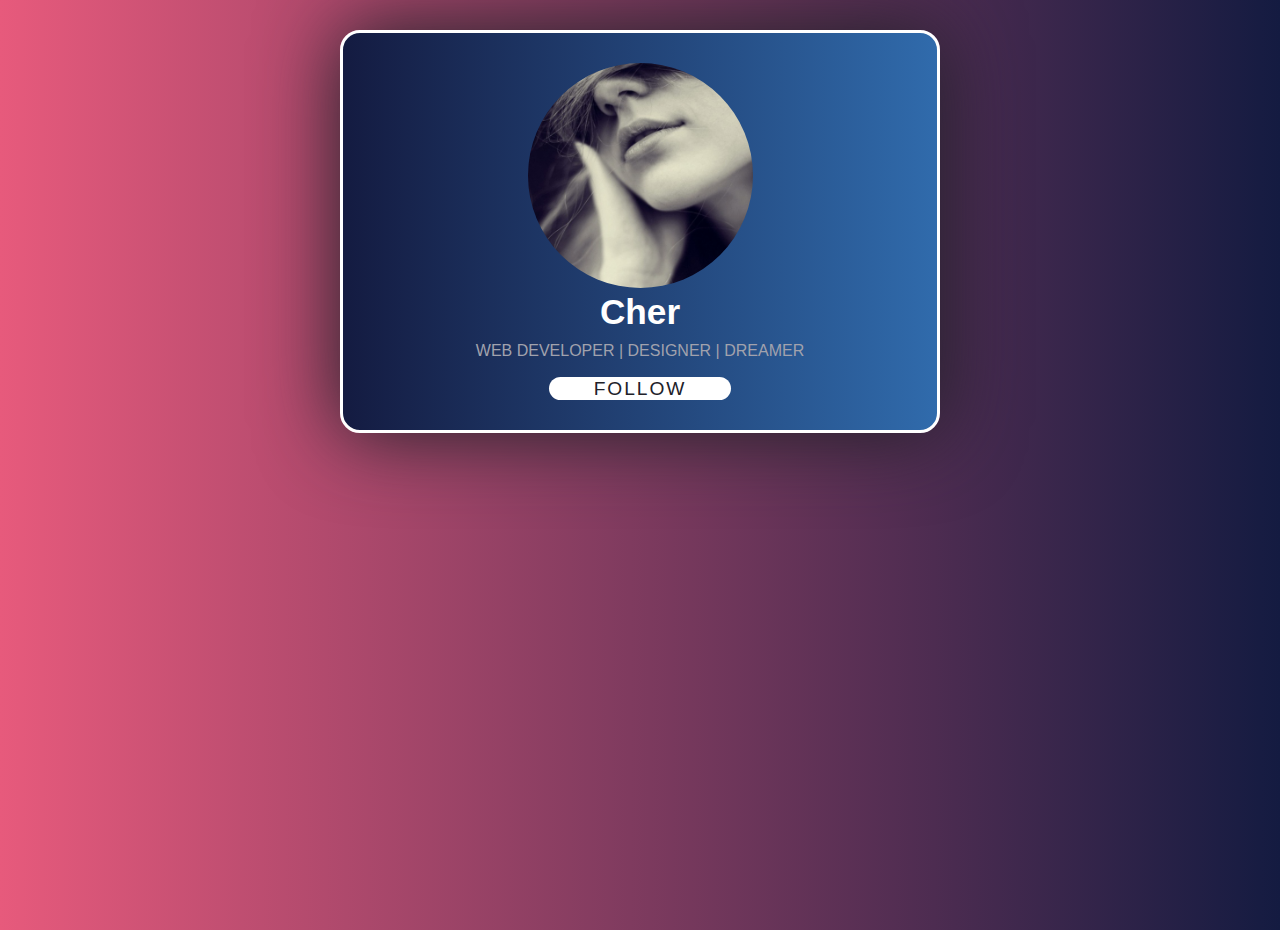
<file: Release/Card/index.html>
<!DOCTYPE html>
<html >
<head>
  <meta charset="UTF-8">
  <title> UI by Cher</title>
  
  
  

      <link rel="stylesheet" href="css/style.css">

  
</head>

<body>
  <div class="wrapper">
   <div class="image-wrapper">
      <img src="img/dapeng.jpg" alt="Alex Tkachov" />
      <h1 class="name">Cher</h1>
      <p class="description">Web Developer | Designer | Dreamer</p>
      
      <br>
      <a href="#" target="" class="follow">Follow</a>
   </div>
</div>
  
  
</body>
</html>
</file>
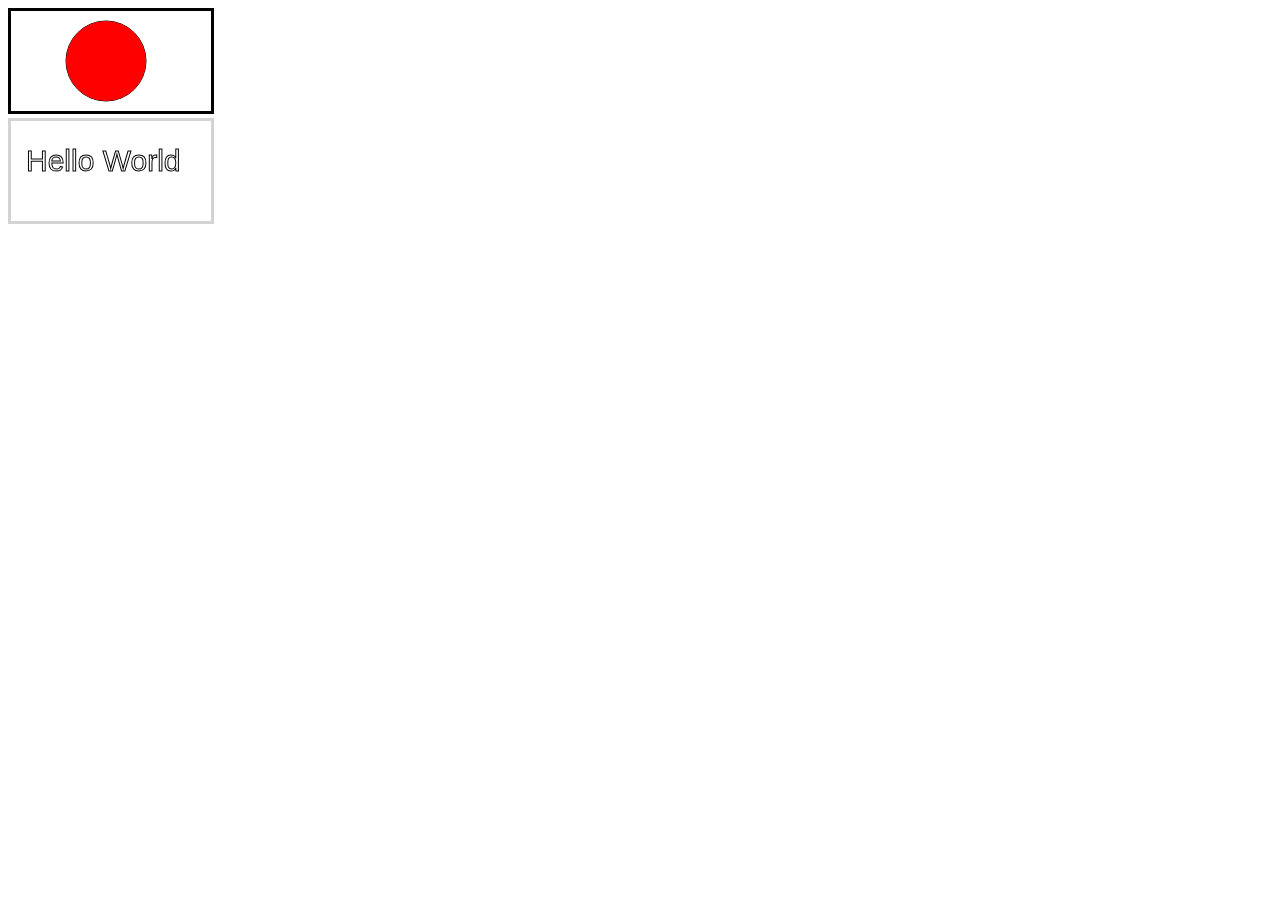
<file: NihonCanvas/Nihoncanvas.html>
<!DOCTYPE html>
<html>
<body>

<canvas id="myCanvas" width="200" height="100" style="border:3px solid black;">
Your browser does not support the HTML5 canvas tag.</canvas>

<script>
var c = document.getElementById("myCanvas");
var ctx = c.getContext("2d");
ctx.beginPath();
ctx.arc(95,50,40,0,2*Math.PI);
ctx.stroke();
ctx.fillStyle = 'red';
ctx.fill()

    </script>
</script> 
<br>
<canvas id="myCanvas2" width="200" height="100" style="border:3px solid #d3d3d3;">
Your browser does not support the HTML5 canvas tag.</canvas>

<script>
var c = document.getElementById("myCanvas2");
var ctx = c.getContext("2d");
ctx.font = "30px Arial";
ctx.strokeText("Hello World",15,50);
</script>
</body>
</html>
</file>
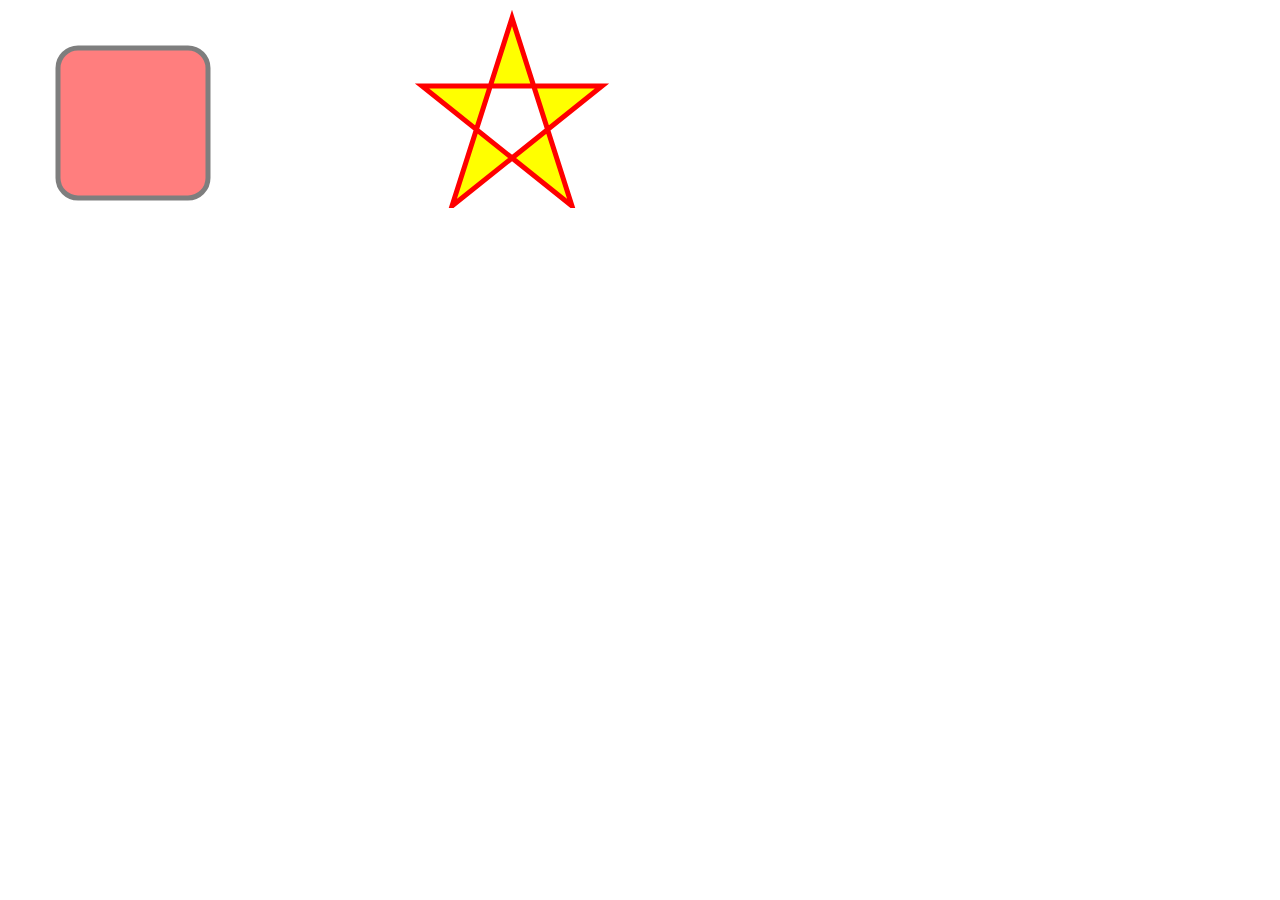
<file: SVG/beginwithrounded_rectange.html>
<!DOCTYPE html>
<html>
<body>

<svg width="400" height="180">
  <rect x="50" y="20" rx="20" ry="20" width="150" height="150"
  style="fill:red;stroke:black;stroke-width:5;opacity:0.5" />
Sorry, your browser does not support inline SVG.
</svg>
<svg width="300" height="200">
  <polygon points="100,10 40,198 190,78 10,78 160,198"
  style="fill:yellow;stroke:red;stroke-width:5;fill-rule:evenodd;" />
Sorry, your browser does not support inline SVG.
</svg>

</body>
</html>
</file>
<file: Release/Card/css/style.css>
* {
  margin: 0;
  padding: 0;
  font-family: "PT Sans", sans-serif;
  text-align: center;
  text-decoration: none;
  -webkit-box-sizing: border-box;
  -moz-box-sizing: border-box;
  -ms-box-sizing: border-box;
  box-sizing: border-box;
}

img {
  max-width: 100%;
}

html, body {
  height: 100%;
}

body {
  background: linear-gradient(to right, #E75A7C, #141B41);
}

.wrapper {
  border: solid;
  max-width: 600px;
  position: relative;
  background: linear-gradient(to left, #306BAC, #141B41);
  color: #fff;
  margin: 0 auto;
  margin-top: 30px;
  padding: 30px;
  border-radius: 20px;
  box-shadow: 0px 0px 80px 1px #212129;
}
.wrapper .image-wrapper img {
  width: 225px;
  border-radius: 50%;
  -webkit-user-select: none;
  -moz-user-select: none;
  -ms-user-select: none;
  user-select: none;
}
.wrapper .name {
  /*border: solid;*/
  font-size: 2.2em;
}
.wrapper .description {
  /*border: solid;*/
  color: #A1A2AD;
  text-transform: uppercase;
  margin-top: 10px;
}
/*.wrapper .social-media a i {
  color: #fff;
  font-size: 2em;
  margin-left: 10px;
  margin-top: 10px;
  padding: 15px;
  transition: 300ms;
  border: solid;
}*/
/*.wrapper .social-media a i:hover {
  color: #A1A2AD;
  transition: 300ms;
}*/
.wrapper .follow {
  background: #fff;
  color: #212129;
  text-transform: uppercase;
  font-size: 1.2em;
  letter-spacing: 0.1em;
  
  padding: 1px 45px;
  border-radius: 30px;
  transition: 300ms;
  -webkit-user-select: none;
  -moz-user-select: none;
  -ms-user-select: none;
  user-select: none;
  
}
.wrapper .follow:hover {
  background: #212129;
  color: #fff;
  transition: 300ms;
}
</file>
